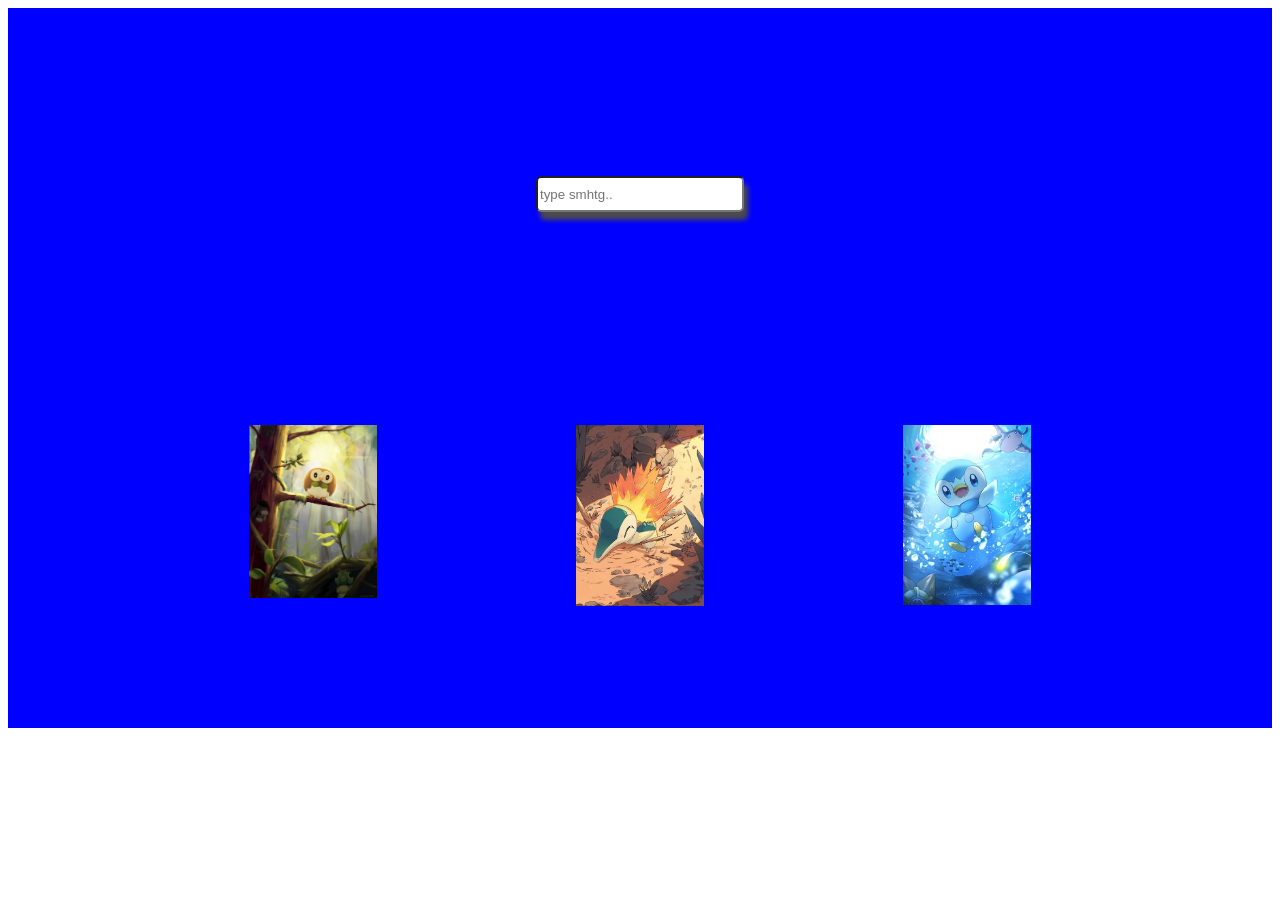
<file: index.html>
<!DOCTYPE html>
<html lang="en">
<head>
    <meta charset="UTF-8">
    <meta name="viewport" content="width=device-width, initial-scale=1.0">
    <link rel="stylesheet" href="first_collab\styless.css ">
    <title>Document</title>
</head>
<body>
   <div class="container">
        <div class="row">
            <form action="submit">
                <input type="text" placeholder="type smhtg.." class="search-bar">
            </form>

   </div>
        <div class="row">
            <div class="out-box">
                <div class="in-box">
                    <img src="first_collab\photos\rowlet.webp" alt="rowlet">
                </div>
            </div>

            <div class="out-box">
                <div class="in-box">
                    <img src="first_collab\photos\cynd.jpeg" alt="">
                </div>
            </div>

            <div class="out-box">
                <div class="in-box">
                    <img src="first_collab\photos\piplu.jpg" alt="piplup">
                </div>
            </div>
        </div>
         
   </div>

  
</body>
</html>
</file>
